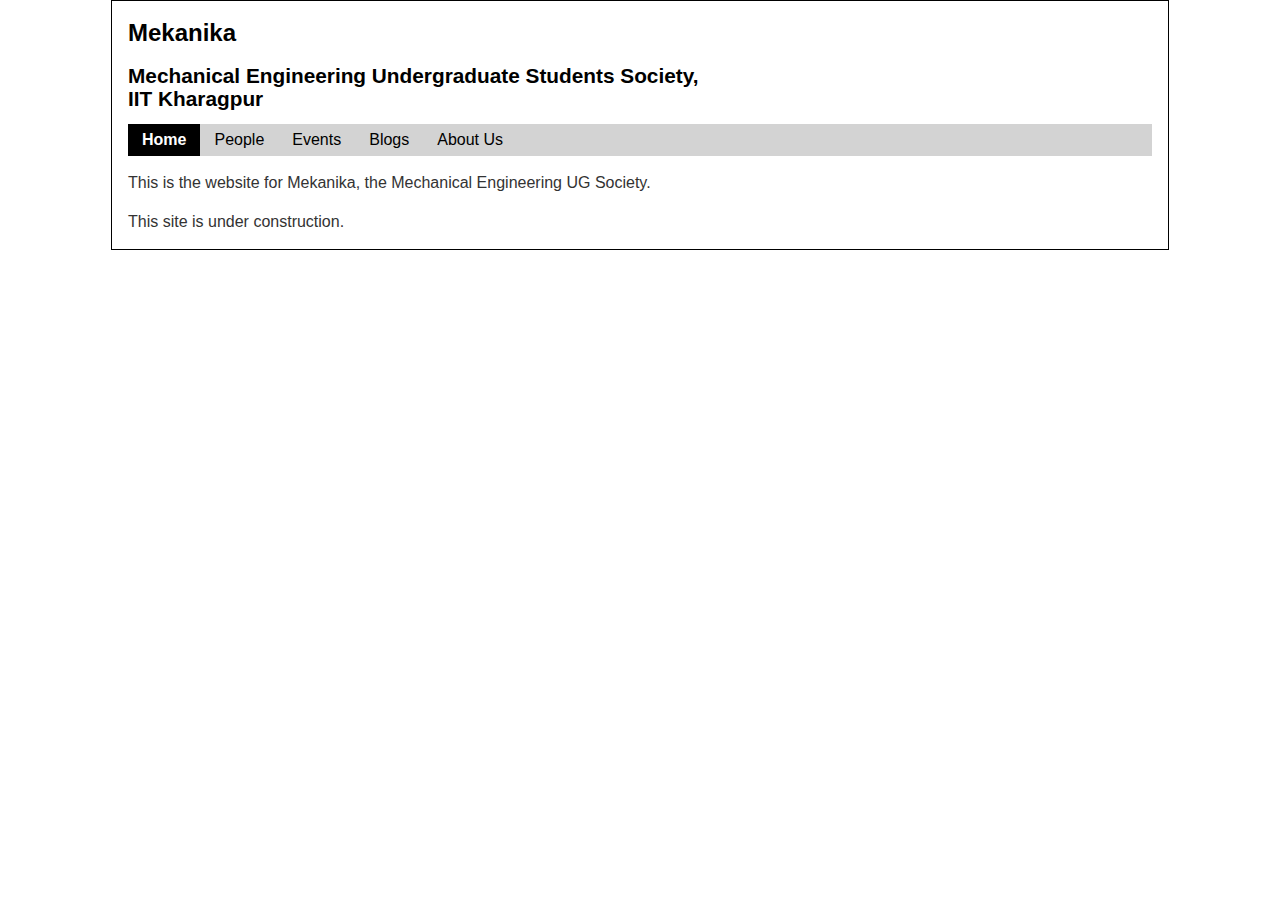
<file: index.html>
<!DOCTYPE html>
  <html xmlns="http://www.w3.org/1999/xhtml" lang="" xml:lang="">
    
    <head>
      <meta charset="utf-8" />
      <meta name="generator" content="pandoc" />
      <meta name="viewport" content="width=device-width, initial-scale=1.0, user-scalable=yes" />
      <link rel="stylesheet" href="style.css" />

      <title>Mekanika</title>

      <style>
        code{white-space: pre-wrap;}
        span.smallcaps{font-variant: small-caps;}
        div.columns{display: flex; gap: min(4vw, 1.5em);}
        div.column{flex: auto; overflow-x: auto;}
        div.hanging-indent{margin-left: 1.5em; text-indent: -1.5em;}
        ul.task-list{list-style: none;}
        ul.task-list li input[type="checkbox"] {
          width: 0.8em;
          margin: 0 0.8em 0.2em -1.6em;
          vertical-align: middle;
        }
        .display.math{display: block; text-align: center; margin: 0.5rem auto;}
      </style>

      <!--[if lt IE 9]>
        <script src="//cdnjs.cloudflare.com/ajax/libs/html5shiv/3.7.3/html5shiv-printshiv.min.js"></script>
      <![endif]-->
    </head>
    <body>
      <header id="title-block-header">
        <h1 class="title">Mekanika</h1>
      </header>
      <h1 id="mechanical-engineering-undergraduate-students-society-iit-kharagpur">Mechanical Engineering Undergraduate Students Society,<br> IIT Kharagpur</h1>

      <ul class="nav">
        <li class="nav"><a class="active" href="http://www.mekanika.iitkgp.ac.in">Home</a></li>
        <li class="nav"><a href="./people.html">People</a></li>
        <li class="nav"><a href="./events">Events</a></li>
        <li class="nav"><a href="./blog">Blogs</a></li>
        <li class="nav"><a href="./about">About Us</a></li>
      </ul>
      
      <p>This is the website for Mekanika, the Mechanical Engineering UG
      Society.</p>
      <p>This site is under construction.</p>
    </body>
</html>
</file>
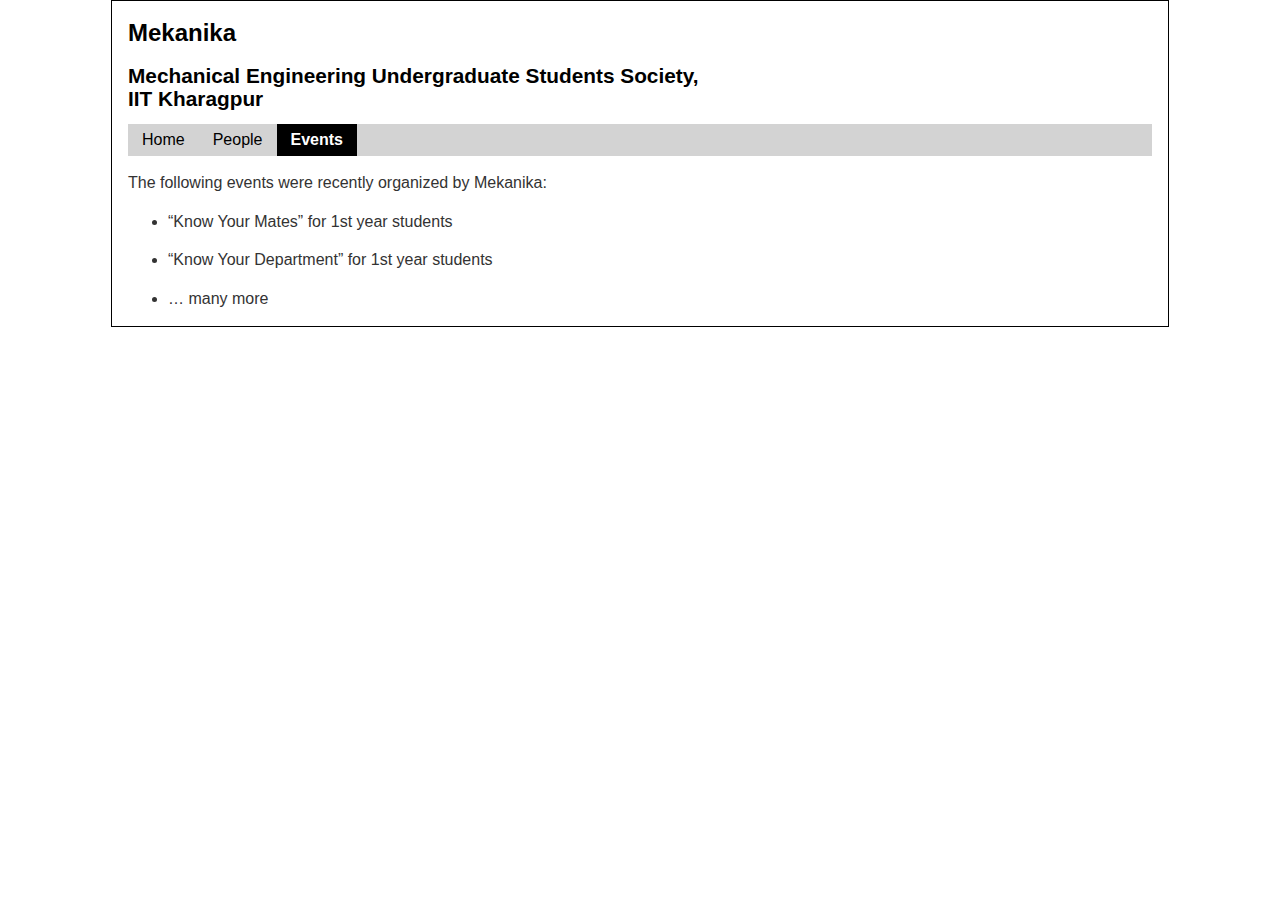
<file: events.html>
<!DOCTYPE html>
<html xmlns="http://www.w3.org/1999/xhtml" lang="" xml:lang="">
<head>
  <meta charset="utf-8" />
  <meta name="generator" content="pandoc" />
  <meta name="viewport" content="width=device-width, initial-scale=1.0, user-scalable=yes" />
  <title>Mekanika</title>
  <style>
    code{white-space: pre-wrap;}
    span.smallcaps{font-variant: small-caps;}
    div.columns{display: flex; gap: min(4vw, 1.5em);}
    div.column{flex: auto; overflow-x: auto;}
    div.hanging-indent{margin-left: 1.5em; text-indent: -1.5em;}
    ul.task-list{list-style: none;}
    ul.task-list li input[type="checkbox"] {
      width: 0.8em;
      margin: 0 0.8em 0.2em -1.6em;
      vertical-align: middle;
    }
    .display.math{display: block; text-align: center; margin: 0.5rem auto;}
  </style>
  <link rel="stylesheet" href="style.css" />
  <!--[if lt IE 9]>
    <script src="//cdnjs.cloudflare.com/ajax/libs/html5shiv/3.7.3/html5shiv-printshiv.min.js"></script>
  <![endif]-->
</head>
<body>
<header id="title-block-header">
<h1 class="title">Mekanika</h1>
</header>
<h1
id="mechanical-engineering-undergraduate-students-society-iit-kharagpur">Mechanical
Engineering Undergraduate Students Society,<br> IIT Kharagpur</h1>
<ul class="nav">
<li class="nav">
<a  href="./index.html">Home</a>
</li>
<li class="nav">
<a  href="./people.html">People</a>
</li>
<li class="nav">
<a class="active" href="">Events</a>
</li>
</ul>
<p>The following events were recently organized by Mekanika:</p>
<ul>
<li><p>“Know Your Mates” for 1st year students</p></li>
<li><p>“Know Your Department” for 1st year students</p></li>
<li><p>… many more</p></li>
</ul>
</body>
</html>
</file>
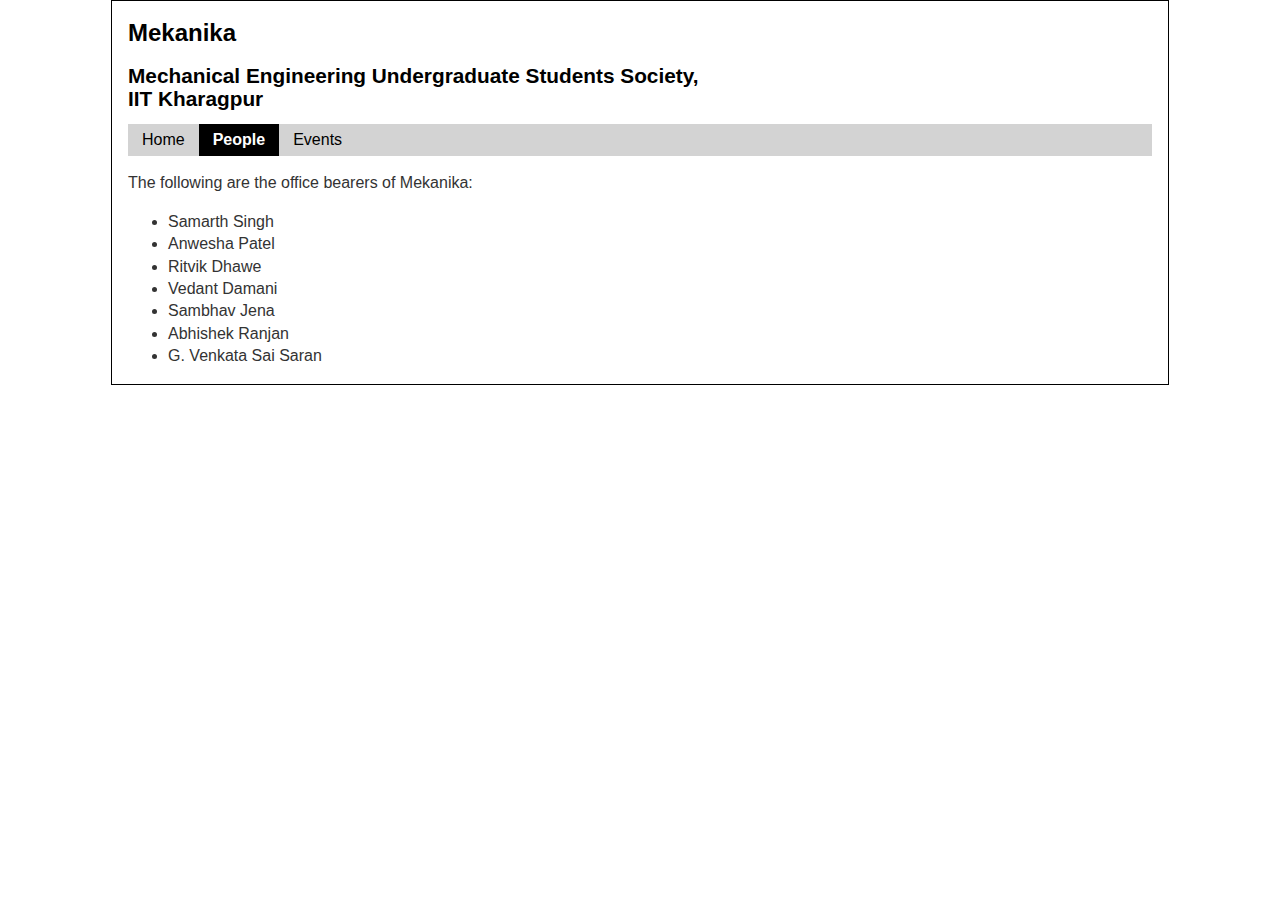
<file: people.html>
<!DOCTYPE html>
<html xmlns="http://www.w3.org/1999/xhtml" lang="" xml:lang="">
<head>
  <meta charset="utf-8" />
  <meta name="generator" content="pandoc" />
  <meta name="viewport" content="width=device-width, initial-scale=1.0, user-scalable=yes" />
  <title>Mekanika</title>
  <style>
    code{white-space: pre-wrap;}
    span.smallcaps{font-variant: small-caps;}
    div.columns{display: flex; gap: min(4vw, 1.5em);}
    div.column{flex: auto; overflow-x: auto;}
    div.hanging-indent{margin-left: 1.5em; text-indent: -1.5em;}
    ul.task-list{list-style: none;}
    ul.task-list li input[type="checkbox"] {
      width: 0.8em;
      margin: 0 0.8em 0.2em -1.6em;
      vertical-align: middle;
    }
    .display.math{display: block; text-align: center; margin: 0.5rem auto;}
  </style>
  <link rel="stylesheet" href="style.css" />
  <!--[if lt IE 9]>
    <script src="//cdnjs.cloudflare.com/ajax/libs/html5shiv/3.7.3/html5shiv-printshiv.min.js"></script>
  <![endif]-->
</head>
<body>
<header id="title-block-header">
<h1 class="title">Mekanika</h1>
</header>
<h1
id="mechanical-engineering-undergraduate-students-society-iit-kharagpur">Mechanical
Engineering Undergraduate Students Society,<br> IIT Kharagpur</h1>
<ul class="nav">
<li class="nav">
<a href="./index.html">Home</a>
</li>
<li class="nav">
<a class="active" href="">People</a>
</li>
<li class="nav">
<a href="./events.html">Events</a>
</li>
</ul>
<p>The following are the office bearers of Mekanika:</p>
<ul>
<li>Samarth Singh</li>
<li>Anwesha Patel</li>
<li>Ritvik Dhawe</li>
<li>Vedant Damani</li>
<li>Sambhav Jena</li>
<li>Abhishek Ranjan</li>
<li>G. Venkata Sai Saran</li>
</ul>
</body>
</html>
</file>
<file: style.css>
body {
    margin: auto;
    padding-right: 1em;
    padding-left: 1em;
    width: 80%;
    border-left: 1px solid black;
    border-right: 1px solid black;
    border-top: 1px solid black;
    border-bottom: 1px solid black;
    color: black;
    font-family: Helvetica, sans-serif;
    font-size: 100%;
    line-height: 140%;
    color: #333; 
}

pre {
    border: 1px dotted gray;
    background-color: #ececec;
    color: #1111111;
    padding: 0.5em;
}
code {
    font-family: monospace;
}
h1 a, h2 a, h3 a, h4 a, h5 a { 
    text-decoration: none;
    color: #7a5ada; 
}
h1, h2, h3, h4, h5 { font-family: Helvetica;
                     font-weight: bold;
                     /*color: #7a5ada; }*/
		     color: black; }
h1 {
        font-size: 130%;
        /*border-bottom: 1px solid lightgray;*/
}

h2 {
        font-size: 110%;
        border-bottom: 1px solid lightgray;
}

h3 {
        font-size: 95%;
}

h4 {
        font-size: 90%;
        font-style: italic;
}

h5 {
        font-size: 90%;
        font-style: italic;
}

h1.title {
        font-size: 150%;
        font-weight: bold;
        padding-top: 0.2em;
        padding-bottom: 0.2em;
        text-align: left;
        border: none;
}

dt code {
        font-weight: bold;
}
dd p {
        margin-top: 0;
}

ul.nav {
	list-style-type: none;
  	margin: 0;
  	padding: 0;
  	overflow: hidden;
  	background-color: lightgray;
  	position: -webkit-sticky; /* Safari */
  	position: sticky;
  	top: 0;
}

li.nav {
  float: left;
  padding-right: 0;
  padding-left: 0;
}

li.nav a {
  display: block;
  color: black;
  text-align: center;
  padding-top: 5px;
  padding-right:  14px;
  padding-bottom:  5px;
  padding-left: 14px;
  text-decoration: none;
}

li.nav a:hover {
  background-color: gray;
  /*padding-left: 14px;
  padding-right: 14px;*/
}

li.nav .active {
  background-color: black;
  color:white;
  font-weight:bold;
}

@media screen and (max-width: 600px) {
  ul.nav li {float: none;}
  /*li.nav {padding-right: 0px;}
  li.nav a {padding-right: 14px; padding-top: 10px; padding-bottom:10px}*/
}


table, th, td {
  border: 1px solid black;
  border-collapse: collapse;
  padding: 7px;
}

th {
  background-color: grey;
  color: white;
}

tr:nth-child(even) {
  background-color: #dddddd;
}

table {
  max-width: 96%;
  margin-left:2%;
  margin-right:2%;
}

#footer {
        padding-top: 1em;
        font-size: 70%;
        color: gray;
        text-align: center;
        }
</file>
